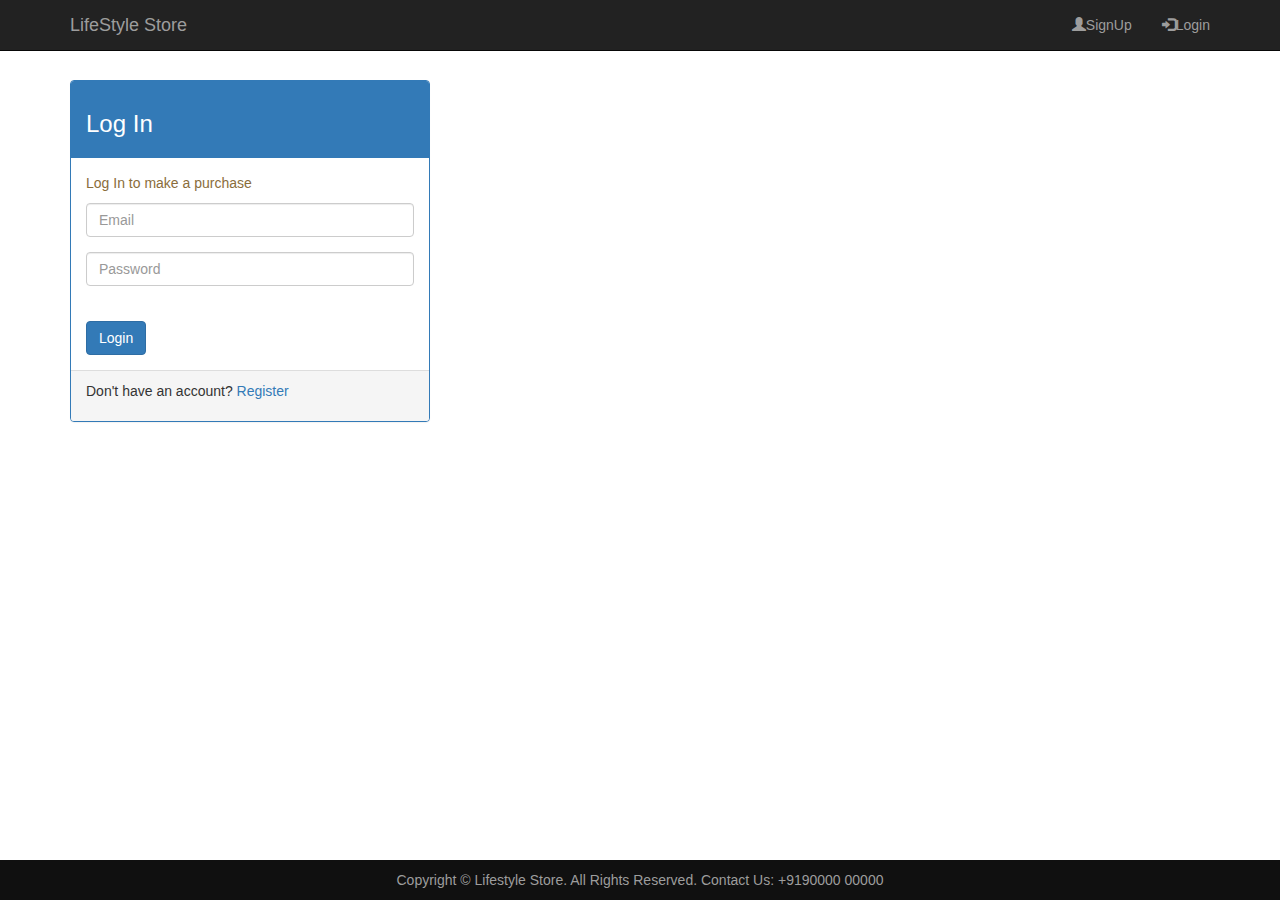
<file: LogIn.html>
<!DOCTYPE html>
<html>
    <head>
        <title>LogIn</title>
        <!--Minified bootstrap css-->
        <link rel="stylesheet" href="https://maxcdn.bootstrapcdn.com/bootstrap/3.3.7/css/bootstrap.min.css">
        <!--Linking jQuery library-->
        <script src="https://ajax.googleapis.com/ajax/libs/jquery/1.12.4/jquery.min.js"></script>
        <!--Linking minified JavaScript-->
        <script src="https://maxcdn.bootstrapcdn.com/bootstrap/3.3.7/js/bootstrap.min.js"></script>
        <!--Linking external CSS file-->
        <link rel="stylesheet" type="text/css" href="Styles.css">
        <meta charset="UTF-8">
        <meta name="viewport" content="width=device-width, initial-scale=1.0">
    </head>
    <body>        
        <!--Starting Navigation bar-->
        <nav class="navbar navbar-inverse navbar-fixed-top">
            <div class="container">
                <div class="navbar-header">
                    <button type="button" class="navbar-toggle" data-toggle="collapse" data-target="#myNavBar">
                        <span class="icon-bar"></span>
                        <span class="icon-bar"></span>
                        <span class="icon-bar"></span>
                    </button>
                    <a href="index.html" class="navbar-brand">LifeStyle Store</a>
                </div>
                <div class="collapse navbar-collapse" id="myNavBar">
                    <ul class="nav navbar-nav navbar-right">
                        <li><a href="SignUp.html"><span class="glyphicon glyphicon-user"></span>SignUp</a></li>
                        <li><a href="LogIn.html"><span class="glyphicon glyphicon-log-in"></span>Login</a></li>
                    </ul>
                </div>
            </div>
        </nav><br><br><br><br>
        <!--End of Navigation bar-->
        
        <div class="container">
            <div class="row">
            <div class="col-lg-4 col-md-4 col-sm-4 ">           
                <div class="panel panel-primary ">
                    <div class="panel-heading">
                        <h3>Log In</h3>
                    </div>
                
                    <div class="panel-body">
                        <p class="text-warning">Log In to make a purchase</p>
                        <form>
                            <input type="email" class="form-control form-group" placeholder="Email" required>
                            <input type="password" class="form-control form-group" placeholder="Password" required><br>
                        </form>
                        <button class="btn btn-primary">Login</button>
                    </div>
                
                    <div class="panel-footer">
                        <p>Don't have an account? <a href="#" class="btn-link">Register</a></p>
                    </div>              
                </div>
            </div>
            </div>
        </div>
        
        <!--Starting footer part-->
        <footer>
            <div class="container">
                <center>
                    Copyright &COPY; Lifestyle Store. All Rights Reserved. Contact Us: +9190000 00000
                </center>
            </div>
        </footer>
        <!--Ending footer part-->
    </body>
</html>
</file>
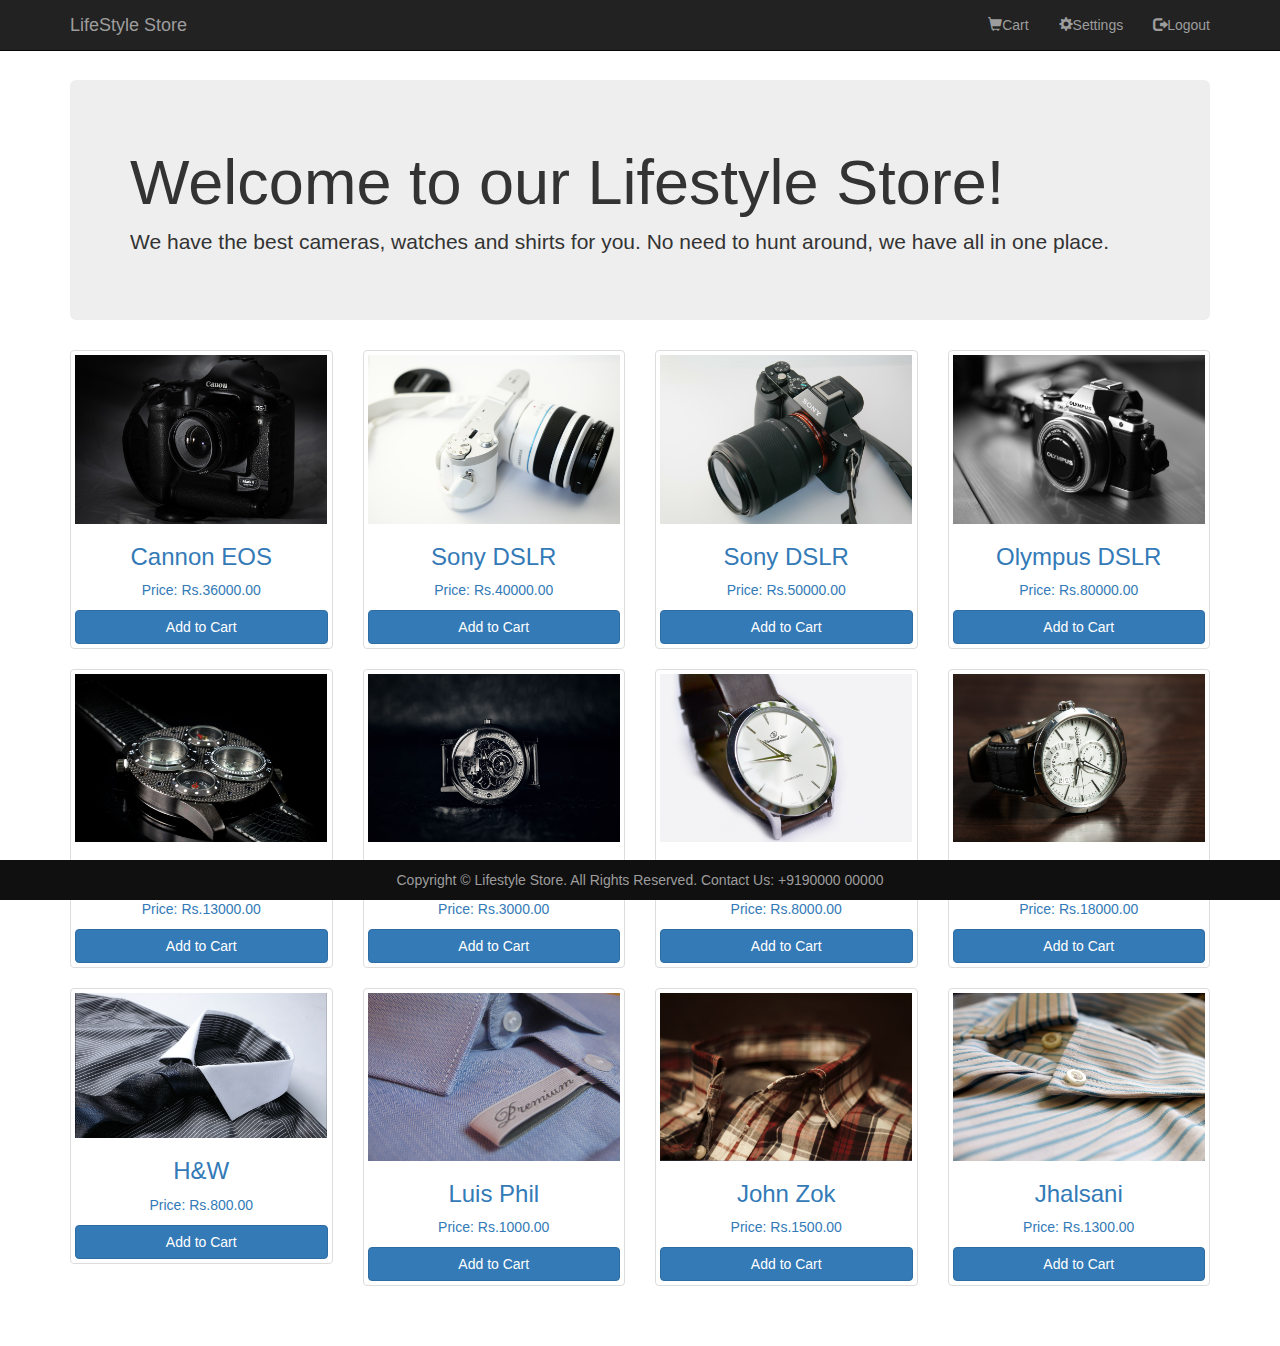
<file: Products.html>
<!DOCTYPE html>
<html>
    <head>
        <title>Product Page</title>
        <!--Minified bootstrap css-->
        <link rel="stylesheet" href="https://maxcdn.bootstrapcdn.com/bootstrap/3.3.7/css/bootstrap.min.css">
        <!--Linking jQuery library-->
        <script src="https://ajax.googleapis.com/ajax/libs/jquery/1.12.4/jquery.min.js"></script>
        <!--Linking minified JavaScript-->
        <script src="https://maxcdn.bootstrapcdn.com/bootstrap/3.3.7/js/bootstrap.min.js"></script>
        <!--Linking external CSS file-->
        <link rel="stylesheet" type="text/css" href="Styles.css">
        <meta charset="UTF-8">
        <meta name="viewport" content="width=device-width, initial-scale=1.0">
    </head>
    <body>
        <!--Starting Navigation bar-->
        <nav class="navbar navbar-inverse navbar-fixed-top">
            <div class="container">
                <div class="navbar-header">
                    <button type="button" class="navbar-toggle" data-toggle="collapse" data-target="#myNavBar">
                        <span class="icon-bar"></span>
                        <span class="icon-bar"></span>
                        <span class="icon-bar"></span>
                    </button>
                    <a href="index.html" class="navbar-brand">LifeStyle Store</a>
                </div>
                <div class="collapse navbar-collapse" id="myNavBar">
                    <ul class="nav navbar-nav navbar-right">
                        <li><a href="Cart.html"><span class="glyphicon glyphicon-shopping-cart"></span>Cart</a></li>
                        <li><a href="Settings.html"><span class="glyphicon glyphicon-cog"></span>Settings</a></li>
                        <li><a href="index.html"><span class="glyphicon glyphicon-log-out"></span>Logout</a></li>
                    </ul>
                </div>
            </div>
        </nav><br><br><br><br>
        <!--Ending Navigation bar-->
        
        <div class="container">
            <div class="jumbotron">
                <h1>Welcome to our Lifestyle Store!</h1>
                <p>We have the best cameras, watches and shirts for you. No need to hunt around, we have all in one place.</p>
            </div>
                <div class="row text-center">
                    <div class="col-md-3 col-sm-6">
                        <a href="#" class="thumbnail"><img src="Images/5.jpg" alt="IMG"><h3>Cannon EOS</h3>
                            <p>Price: Rs.36000.00</p> 
                            <div class="btn btn-primary btn-block">Add to Cart</div>
                        </a>
                    </div>
                    <div class="col-md-3 col-sm-6">
                        <a href="#" class="thumbnail"><img src="Images/2.jpg" alt="IMG"><h3>Sony DSLR</h3>
                            <p>Price: Rs.40000.00</p>
                            <div class="btn btn-primary btn-block">Add to Cart</div>
                        </a>
                    </div>
                    <div class="col-md-3 col-sm-6">
                        <a href="#" class="thumbnail"><img src="Images/3.jpg" alt="IMG"><h3>Sony DSLR</h3>
                            <p>Price: Rs.50000.00</p>
                            <div class="btn btn-primary btn-block">Add to Cart</div>
                        </a>
                    </div>
                    <div class="col-md-3 col-sm-6">
                        <a href="#" class="thumbnail"><img src="Images/4.jpg" alt="IMG"><h3>Olympus DSLR</h3>
                            <p>Price: Rs.80000.00</p>
                            <div class="btn btn-primary btn-block">Add to Cart</div>
                        </a>
                    </div>                   
                </div>
            
                <div class="row text-center">
                    <div class="col-md-3 col-sm-6">
                        <a href="#" class="thumbnail"><img src="Images/9.jpg" alt="IMG"><h3>Titan Model #301</h3>
                            <p>Price: Rs.13000.00</p> 
                            <div class="btn btn-primary btn-block">Add to Cart</div>
                        </a>
                    </div>
                    <div class="col-md-3 col-sm-6">
                        <a href="#" class="thumbnail"><img src="Images/10.jpg" alt="IMG"><h3>Titan Model #201</h3>
                            <p>Price: Rs.3000.00</p>
                            <div class="btn btn-primary btn-block">Add to Cart</div>
                        </a>
                    </div>
                    <div class="col-md-3 col-sm-6">
                        <a href="#" class="thumbnail"><img src="Images/11.jpg" alt="IMG"><h3>HMT Milan</h3>
                            <p>Price: Rs.8000.00</p>
                            <div class="btn btn-primary btn-block">Add to Cart</div>
                        </a>
                    </div>
                    <div class="col-md-3 col-sm-6">
                        <a href="#" class="thumbnail"><img src="Images/12.jpg" alt="IMG"><h3>Faber Luba #111</h3>
                            <p>Price: Rs.18000.00</p>
                            <div class="btn btn-primary btn-block">Add to Cart</div>
                        </a>
                    </div>                   
                </div>
            
                <div class="row text-center">
                    <div class="col-md-3 col-sm-6">
                        <a href="#" class="thumbnail"><img src="Images/8.jpg" alt="IMG"><h3>H&W</h3>
                            <p>Price: Rs.800.00</p> 
                            <div class="btn btn-primary btn-block">Add to Cart</div>
                        </a>
                    </div>
                    <div class="col-md-3 col-sm-6">
                        <a href="#" class="thumbnail"><img src="Images/6.jpg" alt="IMG"><h3>Luis Phil</h3>
                            <p>Price: Rs.1000.00</p>
                            <div class="btn btn-primary btn-block">Add to Cart</div>
                        </a>
                    </div>
                    <div class="col-md-3 col-sm-6">
                        <a href="#" class="thumbnail"><img src="Images/13.jpg" alt="IMG"><h3>John Zok</h3>
                            <p>Price: Rs.1500.00</p>
                            <div class="btn btn-primary btn-block">Add to Cart</div>
                        </a>
                    </div>
                    <div class="col-md-3 col-sm-6">
                        <a href="#" class="thumbnail"><img src="Images/14.jpg" alt="IMG"><h3>Jhalsani</h3>
                            <p>Price: Rs.1300.00</p>
                            <div class="btn btn-primary btn-block">Add to Cart</div>
                        </a>
                    </div>                   
                </div>
        </div><br><br>
        
        <!--Starting footer part-->
        <footer>
            <div class="container">
                <center>
                    Copyright &COPY; Lifestyle Store. All Rights Reserved. Contact Us: +9190000 00000
                </center>
            </div>
        </footer>
        <!--Ending footer part-->
    </body>
</html>
</file>
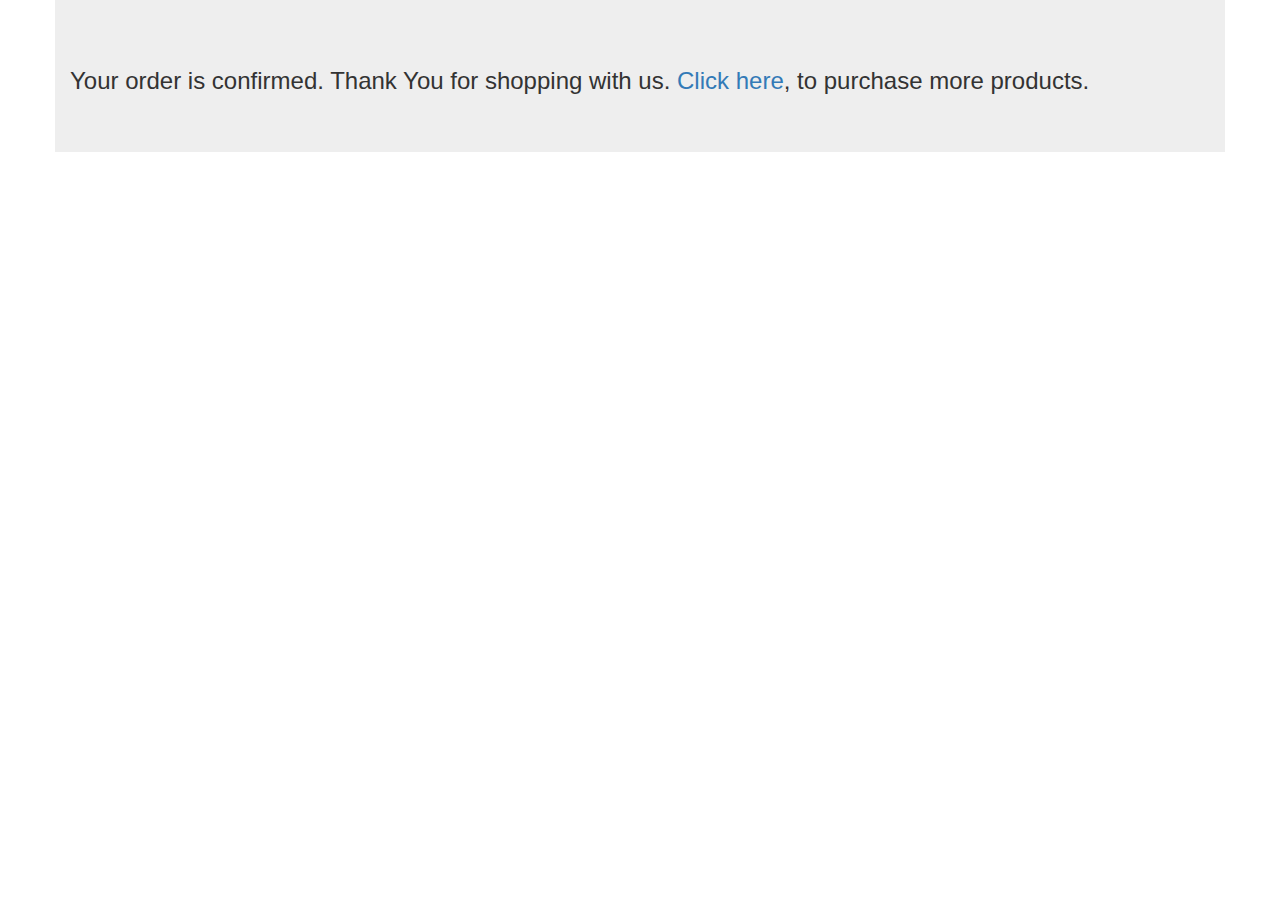
<file: Success.html>
<!DOCTYPE html>
<html>
    <head>
        <title>Success Page</title>
        <!--Minified bootstrap css-->
        <link rel="stylesheet" href="https://maxcdn.bootstrapcdn.com/bootstrap/3.3.7/css/bootstrap.min.css">
        <!--Linking jQuery library-->
        <script src="https://ajax.googleapis.com/ajax/libs/jquery/1.12.4/jquery.min.js"></script>
        <!--Linking minified JavaScript-->
        <script src="https://maxcdn.bootstrapcdn.com/bootstrap/3.3.7/js/bootstrap.min.js"></script>
        <!--Linking external CSS file-->
        <link rel="stylesheet" type="text/css" href="Styles.css">
        <meta charset="UTF-8">
        <meta name="viewport" content="width=device-width, initial-scale=1.0">
    </head>
    <body>
        <div class="container jumbotron">
            <h3>Your order is confirmed. Thank You for shopping with us. <a href="Products.html">Click here</a>, to purchase more products.</h3>
        </div>
    </body>
</html>
</file>
<file: Styles.css>
#banner_image{
    padding-top: 75px;
    padding-bottom: 50px;
    text-align: center;
    color: #f8f8f8;
    background: url(Images/intro-bg_1.jpg) no-repeat center center;
    background-size: cover;
    height: 750px;
}

#banner-content{
    position: relative;
    padding: 20px 35px 40px 35px;
    margin: 15%;
    overflow: hidden;
    background-color: rgba(0, 0, 0, 0.7);
    max-width: 600px;
    height: 230px;
}

footer{
    position: fixed;
    text-align: center;
    padding: 10px 0;
    background-color: #101010;
    color: #9d9d9d;
    bottom: 0;
    width: 100%;
}

#spacing{
    margin: 0 60px 0 60px;
}

.table{
    margin-left: 20px;
    margin-right: 20px;
}
</file>
